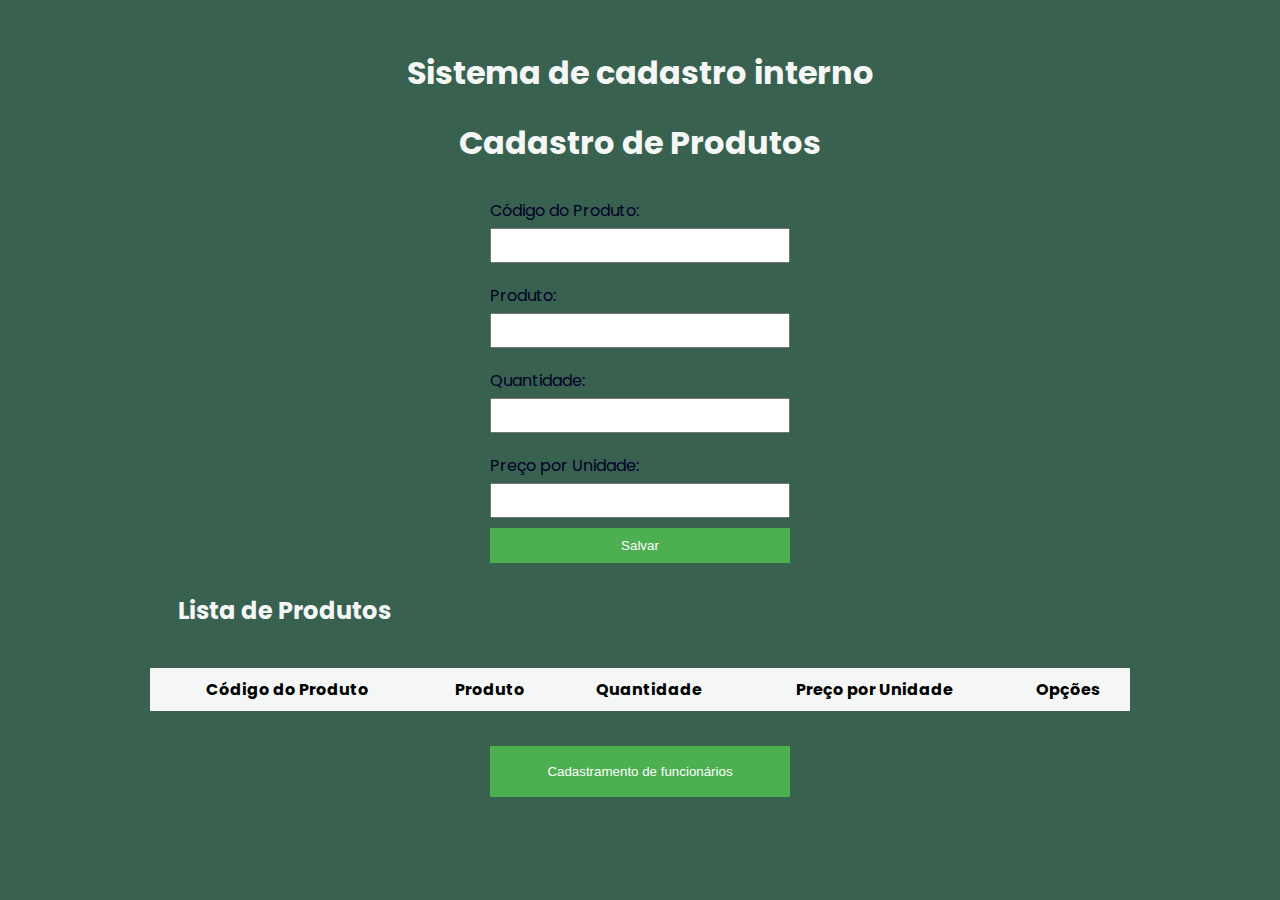
<file: index.html>
<!DOCTYPE html>
<html lang="pt-BR">
<head>
    <meta charset="UTF-8">
    <meta name="viewport" content="width=device-width, initial-scale=1.0">
    <title>CRUD</title>
    <link rel="stylesheet" href="./style.css">
</head>
<header>
        <h1>Sistema de cadastro interno</h1>
    </header>
    
<body>

    <h1>Cadastro de Produtos</h1>
    
    
    <form id="productForm">
        <label for="codigo">Código do Produto:</label>
        <input type="text" id="codigo" required>
        <label for="produto">Produto:</label>
        <input type="text" id="produto" required>
        <label for="qt">Quantidade:</label>
        <input type="number" id="qt" required>
        <label for="preco">Preço por Unidade:</label>
        <input type="number" id="preco" required>
        <button type="button" onclick="onFormSubmit()">Salvar</button>
    </form>

    <h2>Lista de Produtos</h2>

    <table id="Info">
        <thead>
            <tr>
                <th>Código do Produto</th>
                <th>Produto</th>
                <th>Quantidade</th>
                <th>Preço por Unidade</th>
                <th>Opções</th>
            </tr>
        </thead>
        <tbody></tbody>
    </table>
    <form id="productForm">    
        <a id="button" href="../Sistema de Cadastramento interno/cadastro/cadastro.html" target="_blank">
            <button>Cadastramento de funcionários </button>
        </a>
    </form>
   
    

    <script>
        let selectedRow = null;

        function onFormSubmit() {
            if (validate()) {
                if (selectedRow === null) {
                    insertNewRecord();
                } else {
                    updateRecord();
                }
                resetForm();
            }
        }

        function insertNewRecord() {
            const table = document.getElementById("Info").getElementsByTagName('tbody')[0];
            const newRow = table.insertRow(table.length);

            const codigo = document.getElementById("codigo").value;
            const produto = document.getElementById("produto").value;
            const qt = document.getElementById("qt").value;
            const preco = document.getElementById("preco").value;

            const cell1 = newRow.insertCell(0);
            cell1.innerHTML = codigo;
            const cell2 = newRow.insertCell(1);
            cell2.innerHTML = produto;
            const cell3 = newRow.insertCell(2);
            cell3.innerHTML = qt;
            const cell4 = newRow.insertCell(3);
            cell4.innerHTML = preco;
            const cell5 = newRow.insertCell(4);
            cell5.innerHTML = `<button onClick="onEdit(this)">Edit</button> <button onClick="onDelete(this)">Delete</button>`;
        }

        function resetForm() {
            document.getElementById("codigo").value = "";
            document.getElementById("produto").value = "";
            document.getElementById("qt").value = "";
            document.getElementById("preco").value = "";

            selectedRow = null;
        }

        function onEdit(td) {
            selectedRow = td.parentElement.parentElement;
            const cells = [
                document.getElementById("codigo"),
                document.getElementById("produto"),
                document.getElementById("qt"),
                document.getElementById("preco")
            ];

            for (let i = 0; i < selectedRow.cells.length - 1; i++) {
                cells[i].value = selectedRow.cells[i].innerHTML;
            }
        }

        function updateRecord() {
            const cells = [
                document.getElementById("codigo"),
                document.getElementById("produto"),
                document.getElementById("qt"),
                document.getElementById("preco")
            ];

            for (let i = 0; i < selectedRow.cells.length - 1; i++) {
                selectedRow.cells[i].innerHTML = cells[i].value;
            }
        }

        function onDelete(td) {
            if (confirm('Você deseja excluir este registro?')) {
                const row = td.parentElement.parentElement;
                document.getElementById('Info').deleteRow(row.rowIndex);
                resetForm();
            }
        }

        function validate() {
            const produto = document.getElementById("codigo").value;
            if (codigo === "") {
                alert("O campo Código do Produto não pode estar vazio.");
                return false;
            }
            return true;
        }
    </script>

</body>
</html>
</file>
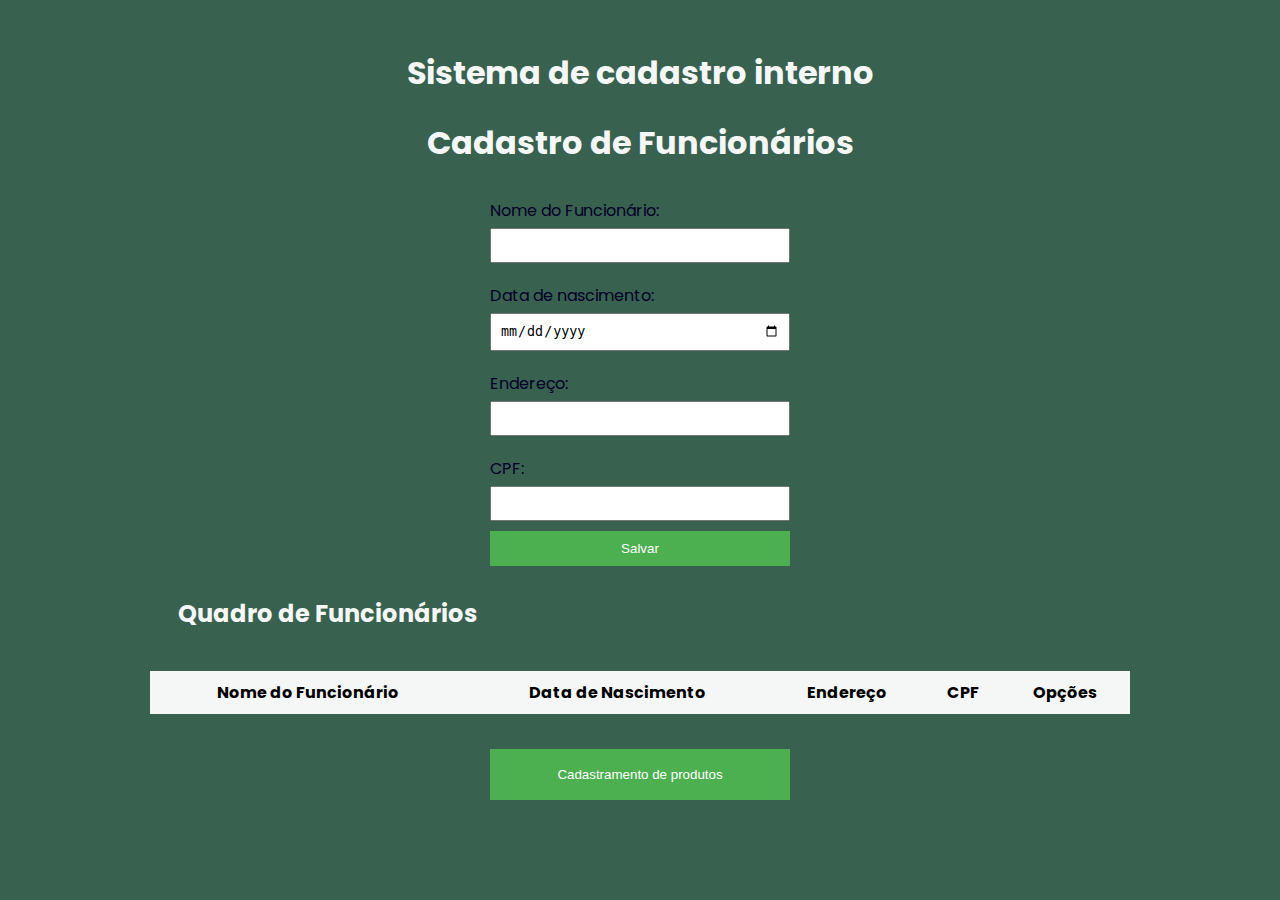
<file: cadastro/cadastro.html>
<!DOCTYPE html>
<html lang="pt-BR">
<head>
    <meta charset="UTF-8">
    <meta name="viewport" content="width=device-width, initial-scale=1.0">
    <title>Cadastramento de funcionários</title>
    <link rel="stylesheet" href="../style.css">
</head>
<header>
    <h1>Sistema de cadastro interno</h1>
</header>

<body>

    <h1>Cadastro de Funcionários</h1>

    <form id="productForm">
        <label for="nome">Nome do Funcionário:</label>
        <input type="text" id="nome" required>
        <label for="data">Data de nascimento:</label>
        <input type="date" id="data" required>
        <label for="endereco">Endereço:</label>
        <input type="text" id="endereco" required>
        <label for="cpf">CPF:</label>
        <input type="number" id="cpf" required>
        <button type="button" onclick="onFormSubmit()">Salvar</button>
    </form>

    <h2>Quadro de Funcionários</h2>

    <table id="Info">
        <thead>
            <tr>
                <th>Nome do Funcionário</th>
                <th>Data de Nascimento</th>
                <th>Endereço</th>
                <th>CPF</th>
                <th>Opções</th>
            </tr>
        </thead>
        <tbody id="tableBody"></tbody>
    </table>
    <form id="productForm">
        <a id="button" href="index.html" target="_blank">
            <button>Cadastramento de produtos</button>
        </a>
    </form>

    <script>
        let selectedRow = null;

        function onFormSubmit() {
            if (validate()) {
                if (selectedRow === null) {
                    insertNewRecord();
                } else {
                    updateRecord();
                }
                resetForm();
            }
        }

        function insertNewRecord() {
            const table = document.getElementById("Info").getElementsByTagName('tbody')[0];
            const newRow = table.insertRow(table.length);

            const nome = document.getElementById("nome").value;
            const data = document.getElementById("data").value;
            const endereco = document.getElementById("endereco").value;
            const cpf = document.getElementById("cpf").value;

            const cell1 = newRow.insertCell(0);
            cell1.innerHTML = nome;
            const cell2 = newRow.insertCell(1);
            cell2.innerHTML = data;
            const cell3 = newRow.insertCell(2);
            cell3.innerHTML = endereco;
            const cell4 = newRow.insertCell(3);
            cell4.innerHTML = cpf;
            const cell5 = newRow.insertCell(4);
            cell5.innerHTML = `<button onClick="onEdit(this)">Edit</button> <button onClick="onDelete(this)">Delete</button>`;
        }

        function resetForm() {
            document.getElementById("nome").value = "";
            document.getElementById("data").value = "";
            document.getElementById("endereco").value = "";
            document.getElementById("cpf").value = "";

            selectedRow = null;
        }

        function onEdit(td) {
            selectedRow = td.parentElement.parentElement;
            const cells = [
                document.getElementById("nome"),
                document.getElementById("data"),
                document.getElementById("endereco"),
                document.getElementById("cpf")
            ];

            for (let i = 0; i < selectedRow.cells.length - 1; i++) {
                cells[i].value = selectedRow.cells[i].innerHTML;
            }
        }

        function updateRecord() {
            const cells = [
                document.getElementById("nome"),
                document.getElementById("data"),
                document.getElementById("endereco"),
                document.getElementById("cpf")
            ];

            for (let i = 0; i < selectedRow.cells.length - 1; i++) {
                selectedRow.cells[i].innerHTML = cells[i].value;
            }
        }

        function onDelete(td) {
            if (confirm('Você deseja excluir este registro?')) {
                const row = td.parentElement.parentElement;
                document.getElementById('Info').deleteRow(row.rowIndex);
                resetForm();
            }
        }

        function validate() {
            const nome = document.getElementById("nome").value;
            if (nome === "") {
                alert("O campo Nome do Funcionário não pode estar vazio.");
                return false;
            }
            return true;
        }
    </script>

</body>
</html>
</file>
<file: style.css>
@import url('https://fonts.googleapis.com/css2?family=Poppins:wght@400;500;600;700&display=swap');

body {
    font-family: 'Poppins', sans-serif;
    padding: 20px;
    background-color: #386150;
}

h1 {
    text-align: center;
    color: #F4F7F5;
}

h2 {
    margin-left: 140px;
    padding: 10px;
    color: #F4F7F5;
}



/* Formulário */
#productForm {
    display: flex;
    flex-direction: column;
    max-width: 300px;
    margin: 20px auto;
    color: #030027;
}

#productForm label {
    margin-top: 10px;
}

#productForm input {
    padding: 8px;
    margin-top: 5px;
    margin-bottom: 10px;
    width: 100%;
    box-sizing: border-box;
}

#productForm button {
    padding: 10px;
    background-color: #4CAF50;
    color: white;
    border: none;
    cursor: pointer;
}

#productForm button:hover {
    background-color: #000000;
}

/* Tabela */
#Info {
    border-collapse: collapse;
    width: 80%;
    margin: 30px auto;
}

#Info th, #Info td {
    border: 1px solid #F4F7F5;
    padding: 8px;
    text-align: center;
}

#Info th {
    background-color: #F4F7F5;
}

/* Opções na tabela */
#Info button {
    padding: 5px 10px;
    margin-right: 5px;
    cursor: pointer;
    background-color: #4c70af;
    color: white;
    border: none;
}

#Info button:hover {
    background-color: #000000;
}
#button{
        text-align: center;
        background-color: #4CAF50;
        color: white;
        border: none;
        cursor: pointer;
        padding: 8px;
        margin-top: 5px;
        margin-bottom: 10px;
        width: 100%;
        box-sizing: border-box;
    }

@media only screen and (min-width: 300px) and (max-width: 1000px) {

    h1{
        font-size: 27px;
    }
	
	h2 {
        margin: auto;
        text-align: center;
		font-size: 18px;
	}

    #Info{
        font-size: 12px;
    }
}
</file>
